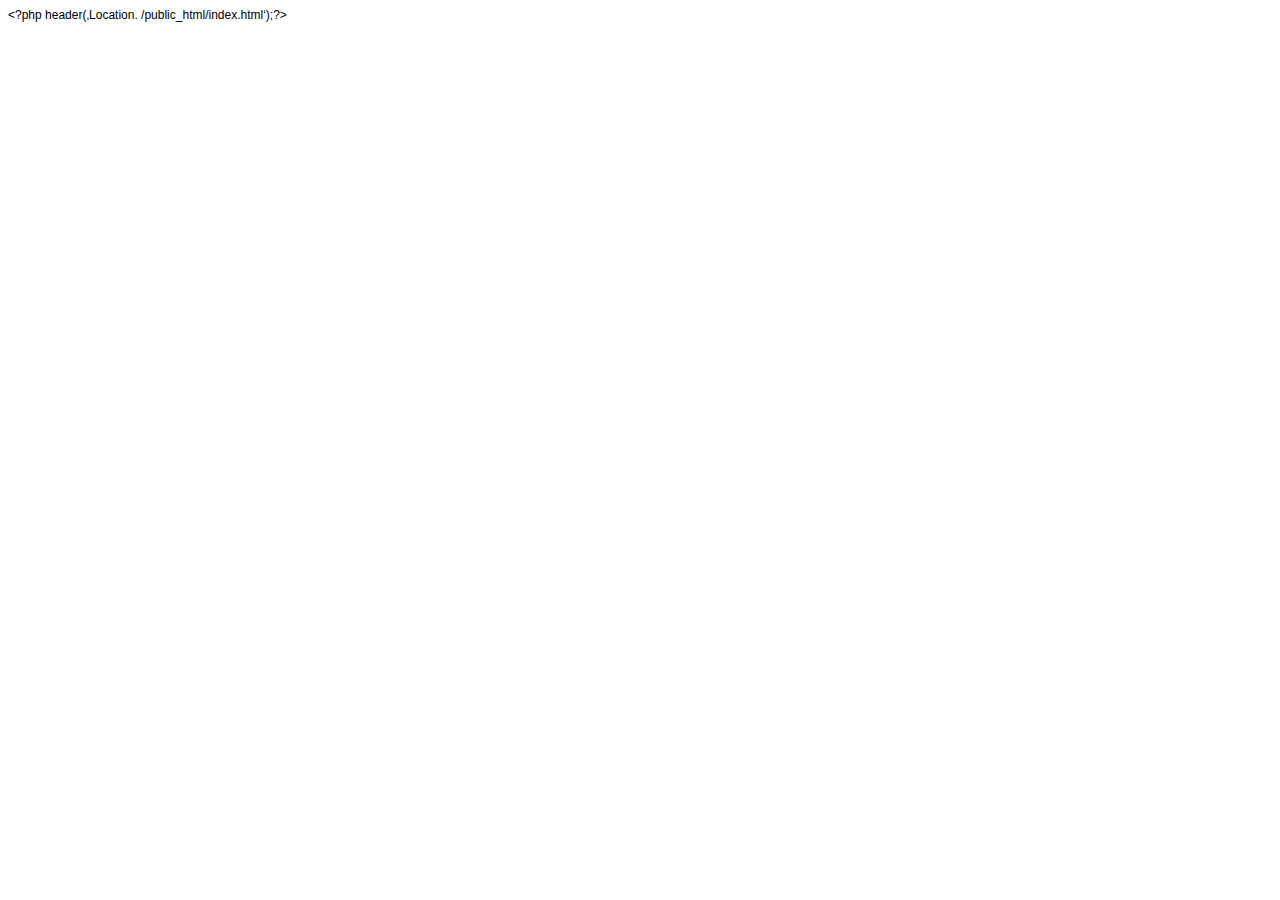
<file: index.html>
<!DOCTYPE html PUBLIC "-//W3C//DTD HTML 4.01//EN" "http://www.w3.org/TR/html4/strict.dtd">
<html>
<head>
  <meta http-equiv="Content-Type" content="text/html; charset=utf-8">
  <meta http-equiv="Content-Style-Type" content="text/css">
  <title></title>
  <meta name="Generator" content="Cocoa HTML Writer">
  <meta name="CocoaVersion" content="1671.6">
  <style type="text/css">
    p.p1 {margin: 0.0px 0.0px 0.0px 0.0px; font: 12.0px Helvetica}
  </style>
</head>
<body>
<p class="p1">&lt;?php header(‚Location. /public_html/index.html‘);?&gt;</p>
</body>
</html>
</file>
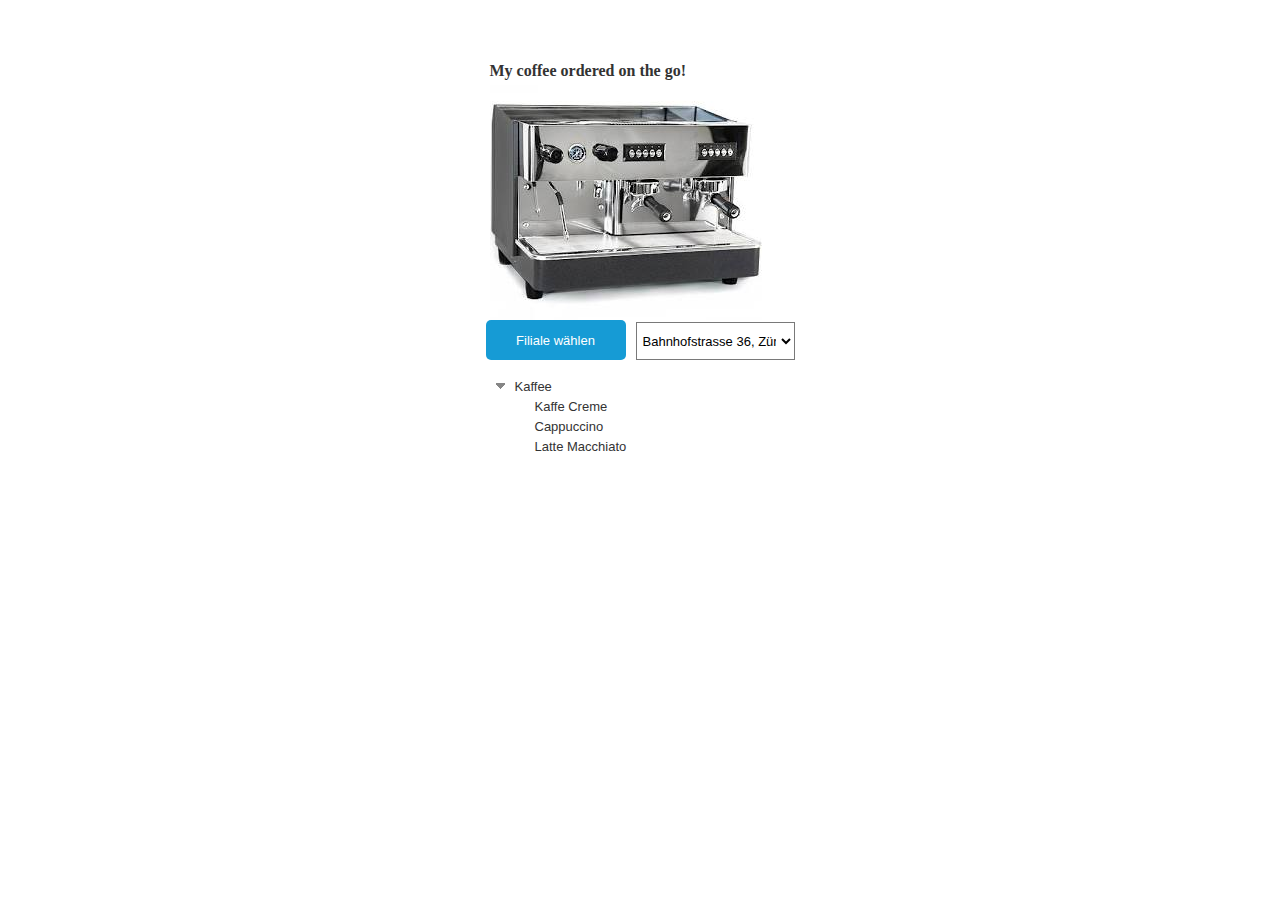
<file: page_1.html>
﻿<!DOCTYPE html>
<html>
  <head>
    <title>Page 1</title>
    <meta http-equiv="X-UA-Compatible" content="IE=edge"/>
    <meta http-equiv="content-type" content="text/html; charset=utf-8"/>
    <link href="resources/css/axure_rp_page.css" type="text/css" rel="stylesheet"/>
    <link href="data/styles.css" type="text/css" rel="stylesheet"/>
    <link href="files/page_1/styles.css" type="text/css" rel="stylesheet"/>
    <script src="resources/scripts/jquery-3.2.1.min.js"></script>
    <script src="resources/scripts/axure/axQuery.js"></script>
    <script src="resources/scripts/axure/globals.js"></script>
    <script src="resources/scripts/axutils.js"></script>
    <script src="resources/scripts/axure/annotation.js"></script>
    <script src="resources/scripts/axure/axQuery.std.js"></script>
    <script src="resources/scripts/axure/doc.js"></script>
    <script src="resources/scripts/messagecenter.js"></script>
    <script src="resources/scripts/axure/events.js"></script>
    <script src="resources/scripts/axure/recording.js"></script>
    <script src="resources/scripts/axure/action.js"></script>
    <script src="resources/scripts/axure/expr.js"></script>
    <script src="resources/scripts/axure/geometry.js"></script>
    <script src="resources/scripts/axure/flyout.js"></script>
    <script src="resources/scripts/axure/model.js"></script>
    <script src="resources/scripts/axure/repeater.js"></script>
    <script src="resources/scripts/axure/sto.js"></script>
    <script src="resources/scripts/axure/utils.temp.js"></script>
    <script src="resources/scripts/axure/variables.js"></script>
    <script src="resources/scripts/axure/drag.js"></script>
    <script src="resources/scripts/axure/move.js"></script>
    <script src="resources/scripts/axure/visibility.js"></script>
    <script src="resources/scripts/axure/style.js"></script>
    <script src="resources/scripts/axure/adaptive.js"></script>
    <script src="resources/scripts/axure/tree.js"></script>
    <script src="resources/scripts/axure/init.temp.js"></script>
    <script src="resources/scripts/axure/legacy.js"></script>
    <script src="resources/scripts/axure/viewer.js"></script>
    <script src="resources/scripts/axure/math.js"></script>
    <script src="resources/scripts/axure/jquery.nicescroll.min.js"></script>
    <script src="data/document.js"></script>
    <script src="files/page_1/data.js"></script>
    <script type="text/javascript">
      $axure.utils.getTransparentGifPath = function() { return 'resources/images/transparent.gif'; };
      $axure.utils.getOtherPath = function() { return 'resources/Other.html'; };
      $axure.utils.getReloadPath = function() { return 'resources/reload.html'; };
    </script>
  </head>
  <body>
    <div id="base" class="">

      <!-- Unnamed (Image) -->
      <div id="u0" class="ax_default image">
        <img id="u0_img" class="img " src="images/page_1/u0.JPG"/>
        <div id="u0_text" class="text " style="display:none; visibility: hidden">
          <p></p>
        </div>
      </div>

      <!-- Unnamed (Rectangle) -->
      <div id="u1" class="ax_default paragraph">
        <div id="u1_div" class=""></div>
        <div id="u1_text" class="text ">
          <p><span>My coffee ordered on the go!</span></p>
        </div>
      </div>

      <!-- Unnamed (Rectangle) -->
      <div id="u2" class="ax_default primary_button">
        <div id="u2_div" class=""></div>
        <div id="u2_text" class="text ">
          <p><span>Filiale wählen</span></p>
        </div>
      </div>

      <!-- Unnamed (Droplist) -->
      <div id="u3" class="ax_default droplist">
        <div id="u3_div" class=""></div>
        <select id="u3_input" class="u3_input">
          <option class="u3_input_option" value="Bahnhofstrasse 36, Zürich">Bahnhofstrasse 36, Zürich</option>
          <option class="u3_input_option" value="Hohlstrasst 602, Zürich">Hohlstrasst 602, Zürich</option>
        </select>
      </div>

      <!-- Unnamed (Tree) -->
      <div id="u4" class="ax_default tree_node treeroot">
        <div id="u4_children" class="u4_children">

          <!-- Unnamed (Tree Node) -->
          <div id="u5" class="ax_default tree_node treenode">

            <!-- Unnamed (Image) -->
            <div id="u6" class="ax_default image">
              <img id="u6_img" class="img " src="images/page_1/u6_selected.png"/>
              <div id="u6_text" class="text " style="display:none; visibility: hidden">
                <p></p>
              </div>
            </div>
            <!-- Unnamed (Rectangle) -->
            <div id="u7" class="" selectiongroup="u4_tree_group">
              <div id="u7_div" class=""></div>
              <div id="u7_text" class="text ">
                <p><span>Kaffee</span></p>
              </div>
            </div>
            <div id="u5_children" class="u5_children">

              <!-- Unnamed (Tree Node) -->
              <div id="u8" class="ax_default tree_node treenode">
                <!-- Unnamed (Rectangle) -->
                <div id="u9" class="" selectiongroup="u4_tree_group">
                  <div id="u9_div" class=""></div>
                  <div id="u9_text" class="text ">
                    <p><span>Kaffe Creme</span></p>
                  </div>
                </div>
              </div>

              <!-- Unnamed (Tree Node) -->
              <div id="u10" class="ax_default tree_node treenode">
                <!-- Unnamed (Rectangle) -->
                <div id="u11" class="" selectiongroup="u4_tree_group">
                  <div id="u11_div" class=""></div>
                  <div id="u11_text" class="text ">
                    <p><span>Cappuccino</span></p>
                  </div>
                </div>
              </div>

              <!-- Unnamed (Tree Node) -->
              <div id="u12" class="ax_default tree_node treenode">
                <!-- Unnamed (Rectangle) -->
                <div id="u13" class="" selectiongroup="u4_tree_group">
                  <div id="u13_div" class=""></div>
                  <div id="u13_text" class="text ">
                    <p><span>Latte Macchiato</span></p>
                  </div>
                </div>
              </div>
            </div>
          </div>
        </div>
      </div>
    </div>
    <script src="resources/scripts/axure/ios.js"></script>
  </body>
</html>
</file>
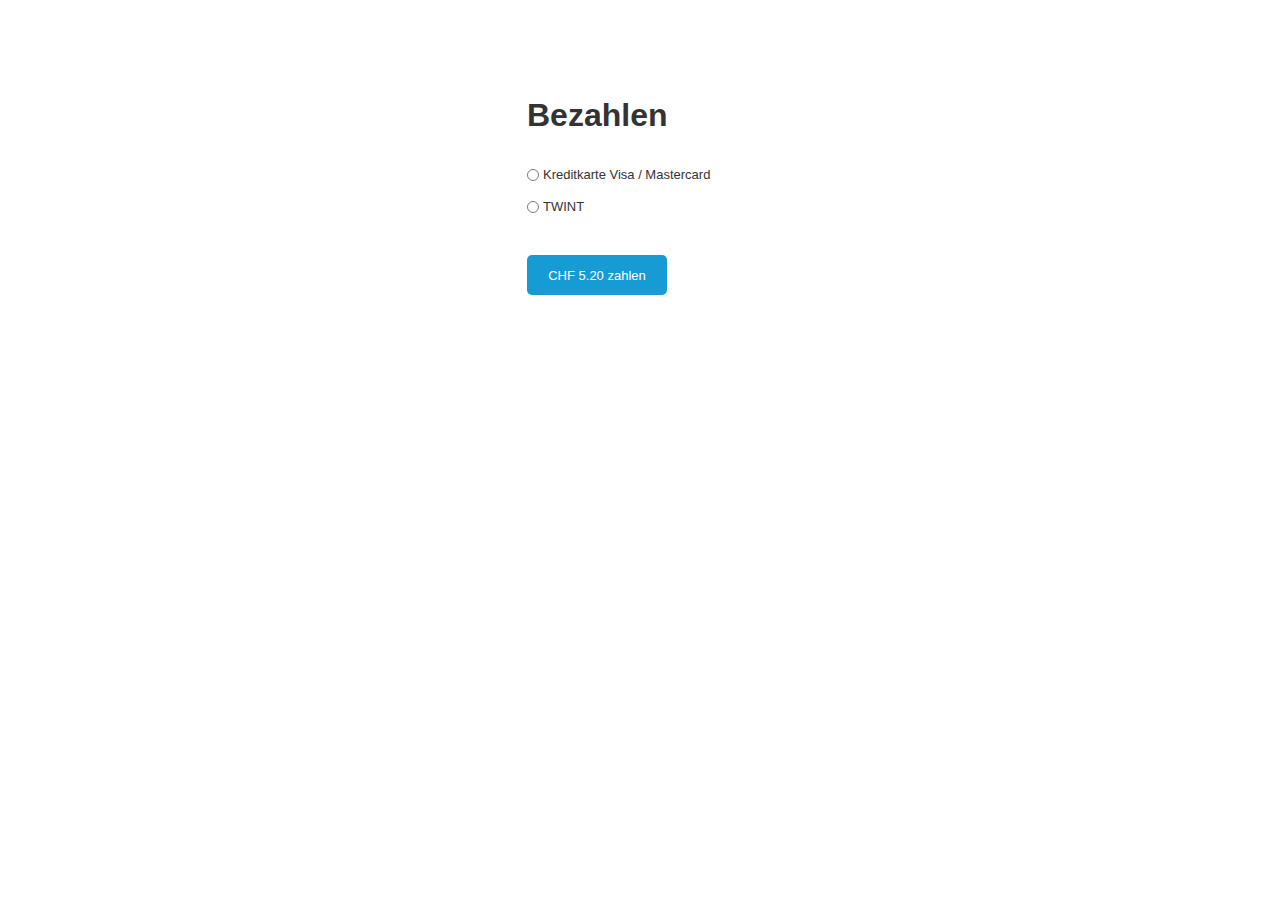
<file: public_html/bezahlen.html>
﻿<!DOCTYPE html>
<html>
  <head>
    <title>Bezahlen</title>
    <meta http-equiv="X-UA-Compatible" content="IE=edge"/>
    <meta http-equiv="content-type" content="text/html; charset=utf-8"/>
    <link href="resources/css/axure_rp_page.css" type="text/css" rel="stylesheet"/>
    <link href="data/styles.css" type="text/css" rel="stylesheet"/>
    <link href="files/bezahlen/styles.css" type="text/css" rel="stylesheet"/>
    <script src="resources/scripts/jquery-3.2.1.min.js"></script>
    <script src="resources/scripts/axure/axQuery.js"></script>
    <script src="resources/scripts/axure/globals.js"></script>
    <script src="resources/scripts/axutils.js"></script>
    <script src="resources/scripts/axure/annotation.js"></script>
    <script src="resources/scripts/axure/axQuery.std.js"></script>
    <script src="resources/scripts/axure/doc.js"></script>
    <script src="resources/scripts/messagecenter.js"></script>
    <script src="resources/scripts/axure/events.js"></script>
    <script src="resources/scripts/axure/recording.js"></script>
    <script src="resources/scripts/axure/action.js"></script>
    <script src="resources/scripts/axure/expr.js"></script>
    <script src="resources/scripts/axure/geometry.js"></script>
    <script src="resources/scripts/axure/flyout.js"></script>
    <script src="resources/scripts/axure/model.js"></script>
    <script src="resources/scripts/axure/repeater.js"></script>
    <script src="resources/scripts/axure/sto.js"></script>
    <script src="resources/scripts/axure/utils.temp.js"></script>
    <script src="resources/scripts/axure/variables.js"></script>
    <script src="resources/scripts/axure/drag.js"></script>
    <script src="resources/scripts/axure/move.js"></script>
    <script src="resources/scripts/axure/visibility.js"></script>
    <script src="resources/scripts/axure/style.js"></script>
    <script src="resources/scripts/axure/adaptive.js"></script>
    <script src="resources/scripts/axure/tree.js"></script>
    <script src="resources/scripts/axure/init.temp.js"></script>
    <script src="resources/scripts/axure/legacy.js"></script>
    <script src="resources/scripts/axure/viewer.js"></script>
    <script src="resources/scripts/axure/math.js"></script>
    <script src="resources/scripts/axure/jquery.nicescroll.min.js"></script>
    <script src="data/document.js"></script>
    <script src="files/bezahlen/data.js"></script>
    <script type="text/javascript">
      $axure.utils.getTransparentGifPath = function() { return 'resources/images/transparent.gif'; };
      $axure.utils.getOtherPath = function() { return 'resources/Other.html'; };
      $axure.utils.getReloadPath = function() { return 'resources/reload.html'; };
    </script>
  </head>
  <body>
    <div id="base" class="">

      <!-- Unnamed (Rectangle) -->
      <div id="u17" class="ax_default heading_1">
        <div id="u17_div" class=""></div>
        <div id="u17_text" class="text ">
          <p><span>Bezahlen</span></p>
        </div>
      </div>

      <!-- Unnamed (Radio Button) -->
      <div id="u18" class="ax_default radio_button">
        <label id="u18_input_label" for="u18_input" style="position: absolute; left: 0px;">
          <img id="u18_img" class="img " src="images/bezahlen/u18.svg"/>
          <div id="u18_text" class="text ">
            <p><span>Kreditkarte Visa / Mastercard</span></p>
          </div>
        </label>
        <input id="u18_input" type="radio" value="radio" name="u18"/>
      </div>

      <!-- Unnamed (Radio Button) -->
      <div id="u19" class="ax_default radio_button">
        <label id="u19_input_label" for="u19_input" style="position: absolute; left: 0px;">
          <img id="u19_img" class="img " src="images/bezahlen/u19.svg"/>
          <div id="u19_text" class="text ">
            <p><span>TWINT</span></p>
          </div>
        </label>
        <input id="u19_input" type="radio" value="radio" name="u19"/>
      </div>

      <!-- Unnamed (Rectangle) -->
      <div id="u20" class="ax_default primary_button">
        <div id="u20_div" class=""></div>
        <div id="u20_text" class="text ">
          <p><span>CHF 5.20 zahlen</span></p>
        </div>
      </div>
    </div>
    <script src="resources/scripts/axure/ios.js"></script>
  </body>
</html>
</file>
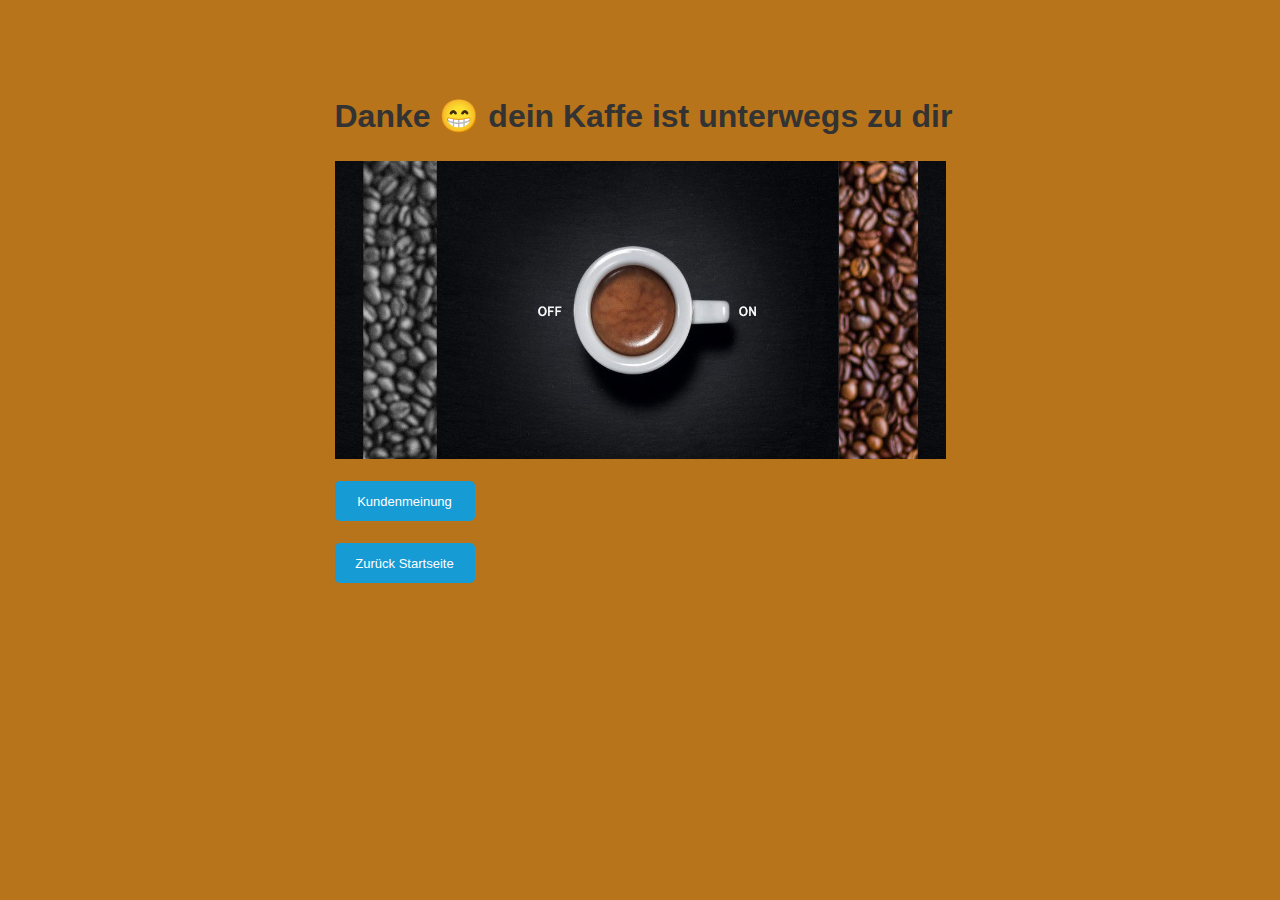
<file: public_html/danke.html>
﻿<!DOCTYPE html>
<html>
  <head>
    <title>Danke</title>
    <meta http-equiv="X-UA-Compatible" content="IE=edge"/>
    <meta http-equiv="content-type" content="text/html; charset=utf-8"/>
    <link href="resources/css/axure_rp_page.css" type="text/css" rel="stylesheet"/>
    <link href="data/styles.css" type="text/css" rel="stylesheet"/>
    <link href="files/danke/styles.css" type="text/css" rel="stylesheet"/>
    <script src="resources/scripts/jquery-3.2.1.min.js"></script>
    <script src="resources/scripts/axure/axQuery.js"></script>
    <script src="resources/scripts/axure/globals.js"></script>
    <script src="resources/scripts/axutils.js"></script>
    <script src="resources/scripts/axure/annotation.js"></script>
    <script src="resources/scripts/axure/axQuery.std.js"></script>
    <script src="resources/scripts/axure/doc.js"></script>
    <script src="resources/scripts/messagecenter.js"></script>
    <script src="resources/scripts/axure/events.js"></script>
    <script src="resources/scripts/axure/recording.js"></script>
    <script src="resources/scripts/axure/action.js"></script>
    <script src="resources/scripts/axure/expr.js"></script>
    <script src="resources/scripts/axure/geometry.js"></script>
    <script src="resources/scripts/axure/flyout.js"></script>
    <script src="resources/scripts/axure/model.js"></script>
    <script src="resources/scripts/axure/repeater.js"></script>
    <script src="resources/scripts/axure/sto.js"></script>
    <script src="resources/scripts/axure/utils.temp.js"></script>
    <script src="resources/scripts/axure/variables.js"></script>
    <script src="resources/scripts/axure/drag.js"></script>
    <script src="resources/scripts/axure/move.js"></script>
    <script src="resources/scripts/axure/visibility.js"></script>
    <script src="resources/scripts/axure/style.js"></script>
    <script src="resources/scripts/axure/adaptive.js"></script>
    <script src="resources/scripts/axure/tree.js"></script>
    <script src="resources/scripts/axure/init.temp.js"></script>
    <script src="resources/scripts/axure/legacy.js"></script>
    <script src="resources/scripts/axure/viewer.js"></script>
    <script src="resources/scripts/axure/math.js"></script>
    <script src="resources/scripts/axure/jquery.nicescroll.min.js"></script>
    <script src="data/document.js"></script>
    <script src="files/danke/data.js"></script>
    <script type="text/javascript">
      $axure.utils.getTransparentGifPath = function() { return 'resources/images/transparent.gif'; };
      $axure.utils.getOtherPath = function() { return 'resources/Other.html'; };
      $axure.utils.getReloadPath = function() { return 'resources/reload.html'; };
    </script>
  </head>
  <body>
    <div id="base" class="">

      <!-- Unnamed (Rectangle) -->
      <div id="u21" class="ax_default heading_1">
        <div id="u21_div" class=""></div>
        <div id="u21_text" class="text ">
          <p><span style="font-family:'Arial-BoldMT', 'Arial Bold', 'Arial';font-weight:700;">Danke </span><span style="font-family:'AppleColorEmoji', 'Apple Color Emoji';font-weight:400;">😁</span><span style="font-family:'Arial-BoldMT', 'Arial Bold', 'Arial';font-weight:700;"> dein Kaffe ist unterwegs zu dir</span></p>
        </div>
      </div>

      <!-- Unnamed (Image) -->
      <div id="u22" class="ax_default image">
        <img id="u22_img" class="img " src="images/danke/u22.jpg"/>
        <div id="u22_text" class="text " style="display:none; visibility: hidden">
          <p></p>
        </div>
      </div>

      <!-- Unnamed (Rectangle) -->
      <div id="u23" class="ax_default primary_button">
        <div id="u23_div" class=""></div>
        <div id="u23_text" class="text ">
          <p><span>Zurück Startseite</span></p>
        </div>
      </div>

      <!-- Unnamed (Rectangle) -->
      <div id="u24" class="ax_default primary_button">
        <div id="u24_div" class=""></div>
        <div id="u24_text" class="text ">
          <p><span>Kundenmeinung</span></p>
        </div>
      </div>
    </div>
    <script src="resources/scripts/axure/ios.js"></script>
  </body>
</html>
</file>
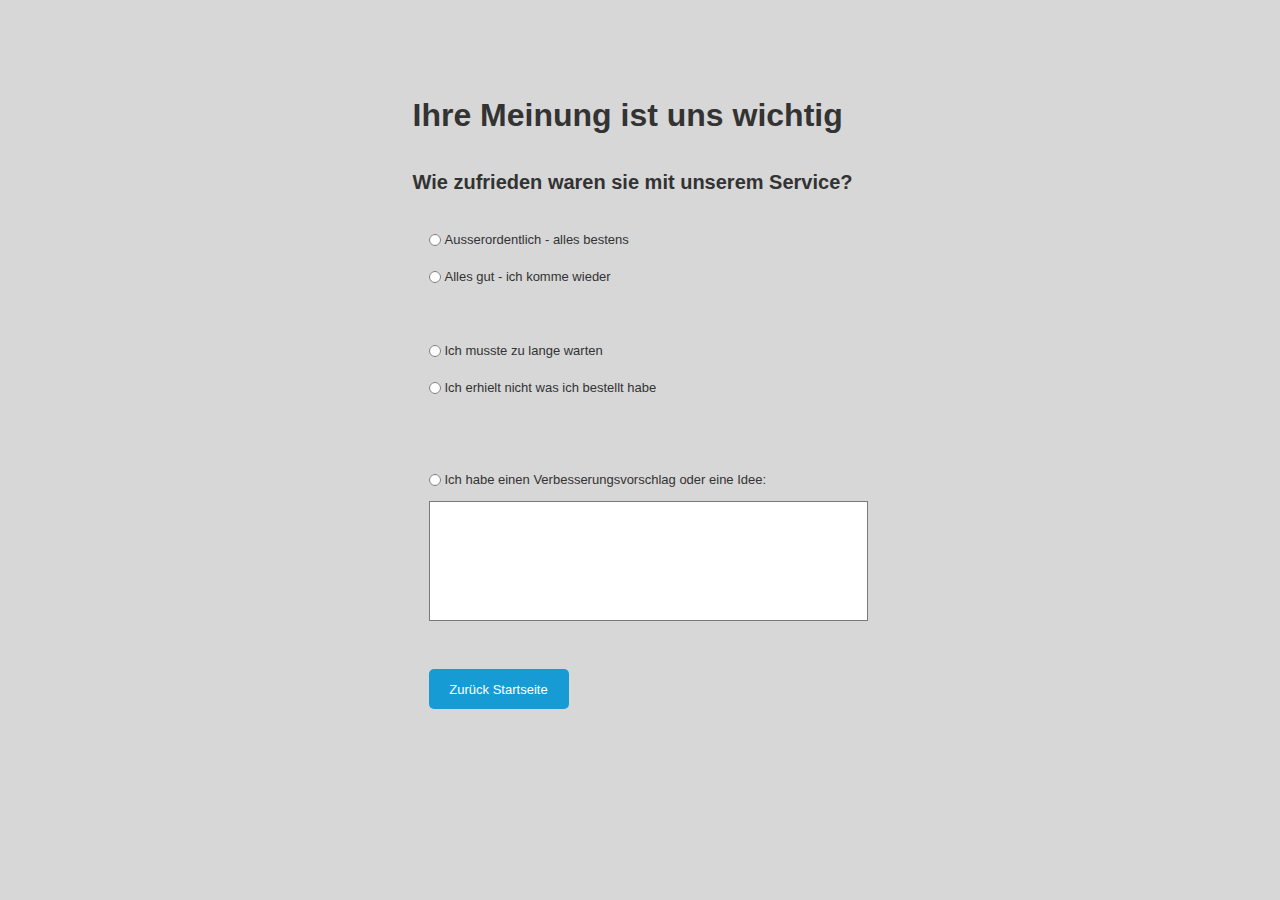
<file: public_html/umfrage.html>
﻿<!DOCTYPE html>
<html>
  <head>
    <title>Umfrage</title>
    <meta http-equiv="X-UA-Compatible" content="IE=edge"/>
    <meta http-equiv="content-type" content="text/html; charset=utf-8"/>
    <link href="resources/css/axure_rp_page.css" type="text/css" rel="stylesheet"/>
    <link href="data/styles.css" type="text/css" rel="stylesheet"/>
    <link href="files/umfrage/styles.css" type="text/css" rel="stylesheet"/>
    <script src="resources/scripts/jquery-3.2.1.min.js"></script>
    <script src="resources/scripts/axure/axQuery.js"></script>
    <script src="resources/scripts/axure/globals.js"></script>
    <script src="resources/scripts/axutils.js"></script>
    <script src="resources/scripts/axure/annotation.js"></script>
    <script src="resources/scripts/axure/axQuery.std.js"></script>
    <script src="resources/scripts/axure/doc.js"></script>
    <script src="resources/scripts/messagecenter.js"></script>
    <script src="resources/scripts/axure/events.js"></script>
    <script src="resources/scripts/axure/recording.js"></script>
    <script src="resources/scripts/axure/action.js"></script>
    <script src="resources/scripts/axure/expr.js"></script>
    <script src="resources/scripts/axure/geometry.js"></script>
    <script src="resources/scripts/axure/flyout.js"></script>
    <script src="resources/scripts/axure/model.js"></script>
    <script src="resources/scripts/axure/repeater.js"></script>
    <script src="resources/scripts/axure/sto.js"></script>
    <script src="resources/scripts/axure/utils.temp.js"></script>
    <script src="resources/scripts/axure/variables.js"></script>
    <script src="resources/scripts/axure/drag.js"></script>
    <script src="resources/scripts/axure/move.js"></script>
    <script src="resources/scripts/axure/visibility.js"></script>
    <script src="resources/scripts/axure/style.js"></script>
    <script src="resources/scripts/axure/adaptive.js"></script>
    <script src="resources/scripts/axure/tree.js"></script>
    <script src="resources/scripts/axure/init.temp.js"></script>
    <script src="resources/scripts/axure/legacy.js"></script>
    <script src="resources/scripts/axure/viewer.js"></script>
    <script src="resources/scripts/axure/math.js"></script>
    <script src="resources/scripts/axure/jquery.nicescroll.min.js"></script>
    <script src="data/document.js"></script>
    <script src="files/umfrage/data.js"></script>
    <script type="text/javascript">
      $axure.utils.getTransparentGifPath = function() { return 'resources/images/transparent.gif'; };
      $axure.utils.getOtherPath = function() { return 'resources/Other.html'; };
      $axure.utils.getReloadPath = function() { return 'resources/reload.html'; };
    </script>
  </head>
  <body>
    <div id="base" class="">

      <!-- Unnamed (Rectangle) -->
      <div id="u25" class="ax_default heading_1">
        <div id="u25_div" class=""></div>
        <div id="u25_text" class="text ">
          <p style="font-size:32px;"><span>Ihre Meinung ist uns wichtig</span></p><p style="font-size:32px;"><span><br></span></p><p style="font-size:20px;"><span>Wie zufrieden waren sie mit unserem Service?</span></p>
        </div>
      </div>

      <!-- Unnamed (Radio Button) -->
      <div id="u26" class="ax_default radio_button">
        <label id="u26_input_label" for="u26_input" style="position: absolute; left: 0px;">
          <img id="u26_img" class="img " src="images/umfrage/u26.svg"/>
          <div id="u26_text" class="text ">
            <p><span>Ausserordentlich - alles bestens</span></p>
          </div>
        </label>
        <input id="u26_input" type="radio" value="radio" name="u26"/>
      </div>

      <!-- Unnamed (Radio Button) -->
      <div id="u27" class="ax_default radio_button">
        <label id="u27_input_label" for="u27_input" style="position: absolute; left: 0px;">
          <img id="u27_img" class="img " src="images/umfrage/u27.svg"/>
          <div id="u27_text" class="text ">
            <p><span>Alles gut - ich komme wieder</span></p>
          </div>
        </label>
        <input id="u27_input" type="radio" value="radio" name="u27"/>
      </div>

      <!-- Unnamed (Radio Button) -->
      <div id="u28" class="ax_default radio_button">
        <label id="u28_input_label" for="u28_input" style="position: absolute; left: 0px;">
          <img id="u28_img" class="img " src="images/umfrage/u28.svg"/>
          <div id="u28_text" class="text ">
            <p><span>Ich habe einen Verbesserungsvorschlag oder eine Idee:</span></p>
          </div>
        </label>
        <input id="u28_input" type="radio" value="radio" name="u28"/>
      </div>

      <!-- Unnamed (Radio Button) -->
      <div id="u29" class="ax_default radio_button">
        <label id="u29_input_label" for="u29_input" style="position: absolute; left: 0px;">
          <img id="u29_img" class="img " src="images/umfrage/u29.svg"/>
          <div id="u29_text" class="text ">
            <p><span>Ich musste zu lange warten</span></p>
          </div>
        </label>
        <input id="u29_input" type="radio" value="radio" name="u29"/>
      </div>

      <!-- Unnamed (Radio Button) -->
      <div id="u30" class="ax_default radio_button">
        <label id="u30_input_label" for="u30_input" style="position: absolute; left: 0px;">
          <img id="u30_img" class="img " src="images/umfrage/u30.svg"/>
          <div id="u30_text" class="text ">
            <p><span>Ich erhielt nicht was ich bestellt habe</span></p>
          </div>
        </label>
        <input id="u30_input" type="radio" value="radio" name="u30"/>
      </div>

      <!-- Unnamed (Text Field) -->
      <div id="u31" class="ax_default text_field">
        <div id="u31_div" class=""></div>
        <input id="u31_input" type="text" value="" class="u31_input"/>
      </div>

      <!-- Unnamed (Rectangle) -->
      <div id="u32" class="ax_default primary_button">
        <div id="u32_div" class=""></div>
        <div id="u32_text" class="text ">
          <p><span>Zurück Startseite</span></p>
        </div>
      </div>
    </div>
    <script src="resources/scripts/axure/ios.js"></script>
  </body>
</html>
</file>
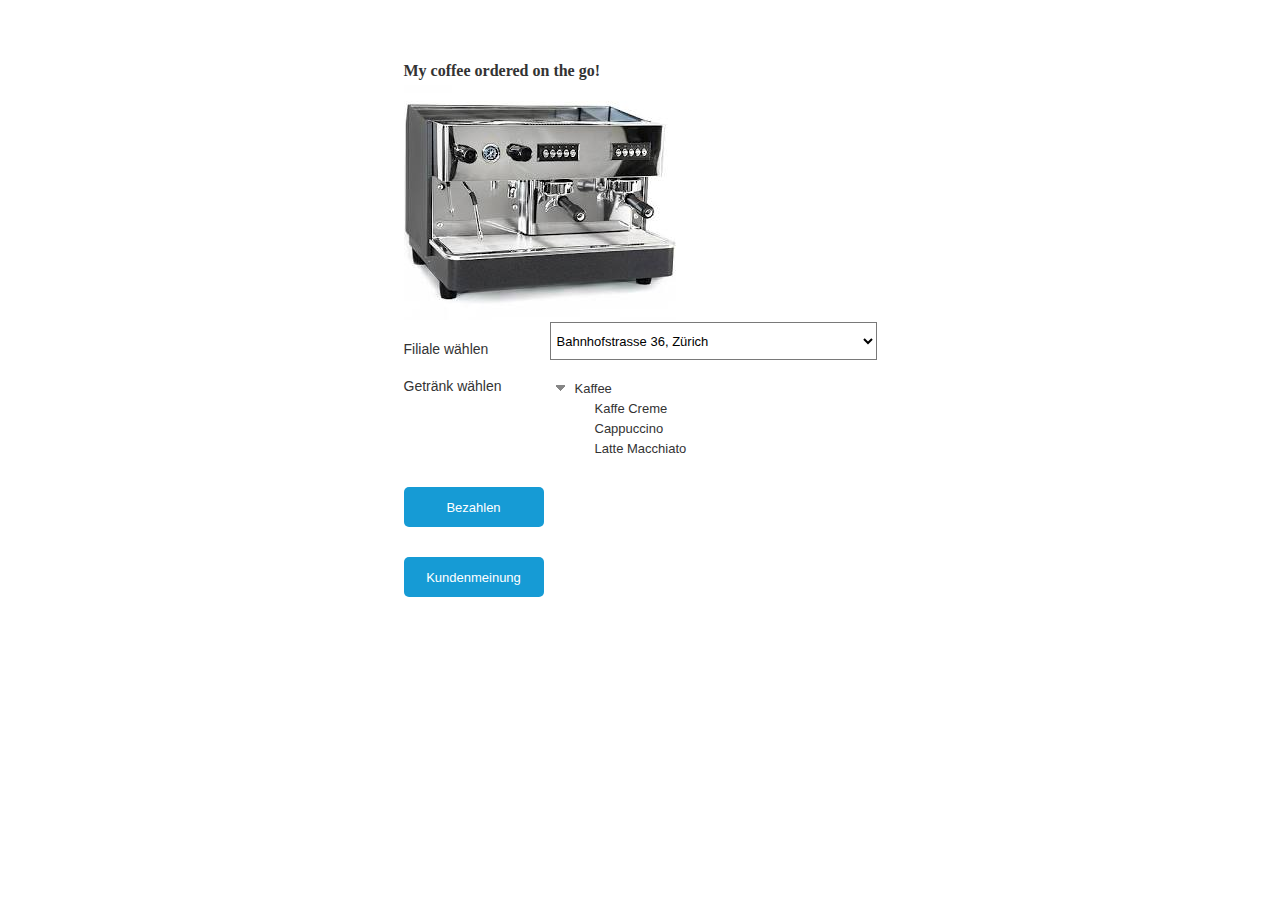
<file: public_html/welcome_to_kafi_mps.html>
﻿<!DOCTYPE html>
<html>
  <head>
    <title>Welcome to Kafi MPS</title>
    <meta http-equiv="X-UA-Compatible" content="IE=edge"/>
    <meta http-equiv="content-type" content="text/html; charset=utf-8"/>
    <link href="resources/css/axure_rp_page.css" type="text/css" rel="stylesheet"/>
    <link href="data/styles.css" type="text/css" rel="stylesheet"/>
    <link href="files/welcome_to_kafi_mps/styles.css" type="text/css" rel="stylesheet"/>
    <script src="resources/scripts/jquery-3.2.1.min.js"></script>
    <script src="resources/scripts/axure/axQuery.js"></script>
    <script src="resources/scripts/axure/globals.js"></script>
    <script src="resources/scripts/axutils.js"></script>
    <script src="resources/scripts/axure/annotation.js"></script>
    <script src="resources/scripts/axure/axQuery.std.js"></script>
    <script src="resources/scripts/axure/doc.js"></script>
    <script src="resources/scripts/messagecenter.js"></script>
    <script src="resources/scripts/axure/events.js"></script>
    <script src="resources/scripts/axure/recording.js"></script>
    <script src="resources/scripts/axure/action.js"></script>
    <script src="resources/scripts/axure/expr.js"></script>
    <script src="resources/scripts/axure/geometry.js"></script>
    <script src="resources/scripts/axure/flyout.js"></script>
    <script src="resources/scripts/axure/model.js"></script>
    <script src="resources/scripts/axure/repeater.js"></script>
    <script src="resources/scripts/axure/sto.js"></script>
    <script src="resources/scripts/axure/utils.temp.js"></script>
    <script src="resources/scripts/axure/variables.js"></script>
    <script src="resources/scripts/axure/drag.js"></script>
    <script src="resources/scripts/axure/move.js"></script>
    <script src="resources/scripts/axure/visibility.js"></script>
    <script src="resources/scripts/axure/style.js"></script>
    <script src="resources/scripts/axure/adaptive.js"></script>
    <script src="resources/scripts/axure/tree.js"></script>
    <script src="resources/scripts/axure/init.temp.js"></script>
    <script src="resources/scripts/axure/legacy.js"></script>
    <script src="resources/scripts/axure/viewer.js"></script>
    <script src="resources/scripts/axure/math.js"></script>
    <script src="resources/scripts/axure/jquery.nicescroll.min.js"></script>
    <script src="data/document.js"></script>
    <script src="files/welcome_to_kafi_mps/data.js"></script>
    <script type="text/javascript">
      $axure.utils.getTransparentGifPath = function() { return 'resources/images/transparent.gif'; };
      $axure.utils.getOtherPath = function() { return 'resources/Other.html'; };
      $axure.utils.getReloadPath = function() { return 'resources/reload.html'; };
    </script>
  </head>
  <body>
    <div id="base" class="">

      <!-- Unnamed (Image) -->
      <div id="u0" class="ax_default image">
        <img id="u0_img" class="img " src="images/welcome_to_kafi_mps/u0.JPG"/>
        <div id="u0_text" class="text " style="display:none; visibility: hidden">
          <p></p>
        </div>
      </div>

      <!-- Unnamed (Rectangle) -->
      <div id="u1" class="ax_default paragraph">
        <div id="u1_div" class=""></div>
        <div id="u1_text" class="text ">
          <p><span>My coffee ordered on the go!</span></p>
        </div>
      </div>

      <!-- Unnamed (Rectangle) -->
      <div id="u2" class="ax_default primary_button">
        <div id="u2_div" class=""></div>
        <div id="u2_text" class="text ">
          <p><span>Bezahlen</span></p>
        </div>
      </div>

      <!-- Unnamed (Droplist) -->
      <div id="u3" class="ax_default droplist">
        <div id="u3_div" class=""></div>
        <select id="u3_input" class="u3_input">
          <option class="u3_input_option" value="Bahnhofstrasse 36, Zürich">Bahnhofstrasse 36, Zürich</option>
          <option class="u3_input_option" value="Hohlstrasse 602, Zürich">Hohlstrasse 602, Zürich</option>
        </select>
      </div>

      <!-- Unnamed (Tree) -->
      <div id="u4" class="ax_default tree_node treeroot">
        <div id="u4_children" class="u4_children">

          <!-- Kaffee-Art (Tree Node) -->
          <div id="u5" class="ax_default tree_node treenode" data-label="Kaffee-Art">

            <!-- Unnamed (Image) -->
            <div id="u6" class="ax_default image">
              <img id="u6_img" class="img " src="images/welcome_to_kafi_mps/u6_selected.png"/>
              <div id="u6_text" class="text " style="display:none; visibility: hidden">
                <p></p>
              </div>
            </div>
            <!-- Unnamed (Rectangle) -->
            <div id="u7" class="" selectiongroup="u4_tree_group">
              <div id="u7_div" class=""></div>
              <div id="u7_text" class="text ">
                <p><span>Kaffee</span></p>
              </div>
            </div>
            <div id="u5_children" class="u5_children" data-label="Kaffee-Art">

              <!-- Unnamed (Tree Node) -->
              <div id="u8" class="ax_default tree_node treenode">
                <!-- Unnamed (Rectangle) -->
                <div id="u9" class="" selectiongroup="u4_tree_group">
                  <div id="u9_div" class=""></div>
                  <div id="u9_text" class="text ">
                    <p><span>Kaffe Creme</span></p>
                  </div>
                </div>
              </div>

              <!-- Unnamed (Tree Node) -->
              <div id="u10" class="ax_default tree_node treenode">
                <!-- Unnamed (Rectangle) -->
                <div id="u11" class="" selectiongroup="u4_tree_group">
                  <div id="u11_div" class=""></div>
                  <div id="u11_text" class="text ">
                    <p><span>Cappuccino</span></p>
                  </div>
                </div>
              </div>

              <!-- Unnamed (Tree Node) -->
              <div id="u12" class="ax_default tree_node treenode">
                <!-- Unnamed (Rectangle) -->
                <div id="u13" class="" selectiongroup="u4_tree_group">
                  <div id="u13_div" class=""></div>
                  <div id="u13_text" class="text ">
                    <p><span>Latte Macchiato</span></p>
                  </div>
                </div>
              </div>
            </div>
          </div>
        </div>
      </div>

      <!-- Unnamed (Rectangle) -->
      <div id="u14" class="ax_default label">
        <div id="u14_div" class=""></div>
        <div id="u14_text" class="text ">
          <p><span>Filiale wählen</span></p>
        </div>
      </div>

      <!-- Unnamed (Rectangle) -->
      <div id="u15" class="ax_default label">
        <div id="u15_div" class=""></div>
        <div id="u15_text" class="text ">
          <p><span>Getränk wählen</span></p>
        </div>
      </div>

      <!-- Unnamed (Rectangle) -->
      <div id="u16" class="ax_default primary_button">
        <div id="u16_div" class=""></div>
        <div id="u16_text" class="text ">
          <p><span>Kundenmeinung</span></p>
        </div>
      </div>
    </div>
    <script src="resources/scripts/axure/ios.js"></script>
  </body>
</html>
</file>
<file: resources/css/axure_rp_page.css>
﻿/* so the window resize fires within a frame in IE7 */
html, body {
    height: 100%;
}

.mobileFrameCursor div * {
    cursor: inherit !important;
}

a {
    color: inherit;
}

p {
    margin: 0px;
    text-rendering: optimizeLegibility;
    font-feature-settings: "kern" 1;
    -webkit-font-feature-settings: "kern";
    -moz-font-feature-settings: "kern";
    -moz-font-feature-settings: "kern=1";
    font-kerning: normal;
}

ul {
    margin:0px;
}

iframe {
    background: #FFFFFF;
}

/* to match IE with C, FF */
input {
    padding: 1px 0px 1px 0px;
    box-sizing: border-box;
    -moz-box-sizing: border-box;
}

input[type=text]::-ms-clear {
    width: 0;
    height: 0;
    display: none;
}

textarea {
    margin: 0px;
    box-sizing: border-box;
    -moz-box-sizing: border-box;
}

.focused:focus, .selectedFocused:focus {
    outline: none;
}

div.intcases {
    font-family: arial; 
    font-size: 12px;
    text-align:left; 
    border:1px solid #AAA; 
    background:#FFF none repeat scroll 0% 0%; 
    z-index:9999; 
    visibility:hidden; 
    position:absolute;
    padding: 0px;
    border-radius: 3px;
    white-space: nowrap;
}

div.intcaselink {
    cursor: pointer;
    padding: 3px 8px 3px 8px;
    margin: 5px;
    background:#EEE none repeat scroll 0% 0%; 
    border:1px solid #AAA;
    border-radius: 3px;
}

div.refpageimage {
    position: absolute;
    left: 0px;
    top: 0px;
    font-size: 0px;
    width: 16px;
    height: 16px;
    cursor: pointer;
    background-image: url(images/newwindow.gif);
    background-repeat: no-repeat;
}

div.annnoteimage {
    position: absolute;
    left: 0px;
    top: 0px;
    font-size: 0px;
    /*width: 16px;
    height: 12px;*/
    cursor: help;
    /*background-image: url(images/note.gif);*/
    /*background-repeat: no-repeat;*/
    width: 13px;
    height: 12px;
    padding-top: 1px;
    text-align: center;
    background-color: #138CDD;
    -moz-box-shadow: 1px 1px 3px #aaa;
    -webkit-box-shadow: 1px 1px 3px #aaa;
    box-shadow: 1px 1px 3px #aaa;
}

div.annnoteline {
    display: inline-block;
    width: 9px;
    height: 1px;
    border-bottom: 1px solid white;
    margin-top: 1px;
}

div.annnotelabel {
    /*position: absolute;
    left: 0px;
    top: 0px;*/
    font-family: Helvetica,Arial;
    white-space: nowrap;
    
    padding-top: 1px;
    background-color: #fff849;
    font-size: 10px;
    font-weight: bold;
    line-height: 14px;
    margin-right: 3px;
    padding: 0px 4px;
    color: #000;

    -moz-box-shadow: 1px 1px 3px #aaa;
    -webkit-box-shadow: 1px 1px 3px #aaa;
    box-shadow: 1px 1px 3px #aaa;
}

div.annnote {
    display: flex;
    position: absolute;
    cursor: help;
    line-height: 14px;
}

.annotation {
    font-size: 12px;
    padding-left: 2px;
    margin-bottom: 5px;
}

.annotationName {
    /*font-size: 13px;
    font-weight: bold;
    margin-bottom: 3px;
    white-space: nowrap;*/

    font-family: 'Trebuchet MS';
    font-size: 14px;
    font-weight: bold;
    margin-bottom: 5px;
    white-space: nowrap;
}

.annotationValue {
    font-family: Arial, Helvetica, Sans-Serif;
    font-size: 12px;
    color: #4a4a4a;
    line-height: 21px;
    margin-bottom: 20px;
}

.noteLink {
    text-decoration: inherit;
    color: inherit;
}

.noteLink:hover {
    background-color: white;
}

/* this is a fix for the issue where dialogs jump around and takes the text-align from the body */
.dialogFix {
    position:absolute;
    text-align:left;
    border: 1px solid #8f949a;
}


@keyframes pulsate {
  from {
    box-shadow: 0 0 10px #15d6ba;
  }
  to {
    box-shadow: 0 0 20px #15d6ba;
  }
}

@-webkit-keyframes pulsate {
  from {
    -webkit-box-shadow: 0 0 10px #15d6ba;
    box-shadow: 0 0 10px #15d6ba;
  }
  to {
    -webkit-box-shadow: 0 0 20px #15d6ba;
    box-shadow: 0 0 20px #15d6ba;
  }
}
 
@-moz-keyframes pulsate {
  from {
    -moz-box-shadow: 0 0 10px #15d6ba;
    box-shadow: 0 0 10px #15d6ba;
  }
  to {
    -moz-box-shadow: 0 0 20px #15d6ba;
    box-shadow: 0 0 20px #15d6ba;
  }
}

.legacyPulsateBorder {
    /*border: 5px solid #15d6ba;
    margin: -5px;*/
    -moz-box-shadow: 0 0 10px 3px #15d6ba;
    box-shadow: 0 0 10px 3px #15d6ba;
}

.pulsateBorder {
  animation-name: pulsate;
  animation-timing-function: ease-in-out;
  animation-duration: 0.9s;
  animation-iteration-count: infinite;
  animation-direction: alternate;
  
  -webkit-animation-name: pulsate;
  -webkit-animation-timing-function: ease-in-out;
  -webkit-animation-duration: 0.9s;
  -webkit-animation-iteration-count: infinite;
  -webkit-animation-direction: alternate;

  -moz-animation-name: pulsate;
  -moz-animation-timing-function: ease-in-out;
  -moz-animation-duration: 0.9s;
  -moz-animation-iteration-count: infinite;
  -moz-animation-direction: alternate;
}

.ax_default_hidden, .ax_default_unplaced{
    display: none;
    visibility: hidden;
}

.widgetNoteSelected {
    -moz-box-shadow: 0 0 10px 3px #138CDD;
    box-shadow: 0 0 10px 3px #138CDD;
    /*-moz-box-shadow: 0 0 20px #3915d6;
    box-shadow: 0 0 20px #3915d6;*/
    /*border: 3px solid #3915d6;*/
    /*margin: -3px;*/
}


.singleImg {
    display: none;
    visibility: hidden;
}

#ios-safari {
    overflow: auto;
    -webkit-overflow-scrolling: touch;
}

#ios-safari-html {
    display: block;
    overflow: auto;
    -webkit-overflow-scrolling: touch;
    position: absolute;
    top: 0;
    left: 0;
    right: 0;
    bottom: 0;
}

#ios-safari-fixed {
    position: absolute;
    pointer-events: none;
    width: initial;
}

#ios-safari-fixed div {
    pointer-events: auto;
}
</file>
<file: data/styles.css>
﻿.ax_default {
  font-family:'ArialMT', 'Arial';
  font-weight:400;
  font-style:normal;
  font-size:13px;
  letter-spacing:normal;
  color:#333333;
  vertical-align:none;
  text-align:center;
  line-height:normal;
  text-transform:none;
}
.box_1 {
}
.image {
}
.primary_button {
  color:#FFFFFF;
}
.heading_1 {
  font-family:'ArialMT', 'Arial';
  font-weight:bold;
  font-style:normal;
  font-size:32px;
  text-align:left;
}
.heading_2 {
  font-family:'ArialMT', 'Arial';
  font-weight:bold;
  font-style:normal;
  font-size:24px;
  text-align:left;
}
.heading_3 {
  font-family:'ArialMT', 'Arial';
  font-weight:bold;
  font-style:normal;
  font-size:18px;
  text-align:left;
}
.heading_4 {
  font-family:'ArialMT', 'Arial';
  font-weight:bold;
  font-style:normal;
  font-size:14px;
  text-align:left;
}
.heading_5 {
  font-family:'ArialMT', 'Arial';
  font-weight:bold;
  font-style:normal;
  text-align:left;
}
.heading_6 {
  font-family:'ArialMT', 'Arial';
  font-weight:bold;
  font-style:normal;
  font-size:10px;
  text-align:left;
}
.paragraph {
  text-align:left;
}
.droplist {
  color:#000000;
  text-align:left;
}
.tree_node {
  text-align:left;
}
.form_hint {
  color:#999999;
}
.form_disabled {
}
textarea, select, input, button { outline: none; }
</file>
<file: files/page_1/styles.css>
﻿body {
  margin:0px;
  background-image:none;
  position:relative;
  left:-72px;
  width:309px;
  margin-left:auto;
  margin-right:auto;
  text-align:left;
}
.form_sketch {
  border-color:transparent;
  background-color:transparent;
}
#base {
  position:absolute;
  z-index:0;
}
#u0_img {
  border-width:0px;
  position:absolute;
  left:0px;
  top:0px;
  width:272px;
  height:235px;
}
#u0 {
  border-width:0px;
  position:absolute;
  left:76px;
  top:85px;
  width:272px;
  height:235px;
  display:flex;
}
#u0 .text {
  position:absolute;
  align-self:center;
  padding:2px 2px 2px 2px;
  box-sizing:border-box;
  width:100%;
}
#u0_text {
  border-width:0px;
  word-wrap:break-word;
  text-transform:none;
  visibility:hidden;
}
#u1_div {
  border-width:0px;
  position:absolute;
  left:0px;
  top:0px;
  width:255px;
  height:29px;
  background:inherit;
  background-color:rgba(255, 255, 255, 0);
  border:none;
  border-radius:0px;
  -moz-box-shadow:none;
  -webkit-box-shadow:none;
  box-shadow:none;
  font-family:'BanglaMN-Bold', 'Bangla MN Bold', 'Bangla MN';
  font-weight:700;
  font-style:normal;
  font-size:16px;
}
#u1 {
  border-width:0px;
  position:absolute;
  left:76px;
  top:62px;
  width:255px;
  height:29px;
  display:flex;
  font-family:'BanglaMN-Bold', 'Bangla MN Bold', 'Bangla MN';
  font-weight:700;
  font-style:normal;
  font-size:16px;
}
#u1 .text {
  position:absolute;
  align-self:flex-start;
  padding:0px 0px 0px 0px;
  box-sizing:border-box;
  width:100%;
}
#u1_text {
  border-width:0px;
  white-space:nowrap;
  text-transform:none;
}
#u2_div {
  border-width:0px;
  position:absolute;
  left:0px;
  top:0px;
  width:140px;
  height:40px;
  background:inherit;
  background-color:rgba(22, 155, 213, 1);
  border:none;
  border-radius:5px;
  -moz-box-shadow:none;
  -webkit-box-shadow:none;
  box-shadow:none;
}
#u2 {
  border-width:0px;
  position:absolute;
  left:72px;
  top:320px;
  width:140px;
  height:40px;
  display:flex;
}
#u2 .text {
  position:absolute;
  align-self:center;
  padding:2px 2px 2px 2px;
  box-sizing:border-box;
  width:100%;
}
#u2_text {
  border-width:0px;
  word-wrap:break-word;
  text-transform:none;
}
#u3_input {
  position:absolute;
  left:0px;
  top:0px;
  width:159px;
  height:38px;
  padding:3px 2px 3px 2px;
  font-family:'ArialMT', 'Arial';
  font-weight:400;
  font-style:normal;
  font-size:13px;
  letter-spacing:normal;
  color:#000000;
  vertical-align:none;
  text-align:left;
  text-transform:none;
  background-color:transparent;
  border-color:transparent;
}
#u3_input.disabled {
  position:absolute;
  left:0px;
  top:0px;
  width:159px;
  height:38px;
  padding:3px 2px 3px 2px;
  font-family:'ArialMT', 'Arial';
  font-weight:400;
  font-style:normal;
  font-size:13px;
  letter-spacing:normal;
  color:#000000;
  vertical-align:none;
  text-align:left;
  text-transform:none;
  background-color:transparent;
  border-color:transparent;
}
#u3_div {
  border-width:0px;
  position:absolute;
  left:0px;
  top:0px;
  width:159px;
  height:38px;
  background:inherit;
  background-color:rgba(255, 255, 255, 1);
  box-sizing:border-box;
  border-width:1px;
  border-style:solid;
  border-color:rgba(121, 121, 121, 1);
  border-radius:0px;
  -moz-box-shadow:none;
  -webkit-box-shadow:none;
  box-shadow:none;
}
#u3 {
  border-width:0px;
  position:absolute;
  left:222px;
  top:322px;
  width:159px;
  height:38px;
  display:flex;
}
#u3 .text {
  position:absolute;
  align-self:flex-start;
  padding:2px 2px 2px 2px;
  box-sizing:border-box;
  width:100%;
}
#u3_div.disabled {
  border-width:0px;
  position:absolute;
  left:0px;
  top:0px;
  width:159px;
  height:38px;
  background:inherit;
  background-color:rgba(240, 240, 240, 1);
  box-sizing:border-box;
  border-width:1px;
  border-style:solid;
  border-color:rgba(121, 121, 121, 1);
  border-radius:0px;
  -moz-box-shadow:none;
  -webkit-box-shadow:none;
  box-shadow:none;
}
#u3.disabled {
}
.u3_input_option {
}
#u4 {
  border-width:0px;
  position:absolute;
  left:76px;
  top:376px;
  width:140px;
  height:80px;
}
#u4_children {
  border-width:0px;
  position:absolute;
  left:0px;
  top:0px;
  width:0px;
  height:0px;
}
#u5 {
  border-width:0px;
  position:absolute;
  left:0px;
  top:0px;
  width:66px;
  height:20px;
}
#u6_img {
  border-width:0px;
  position:absolute;
  left:0px;
  top:0px;
  width:9px;
  height:9px;
}
#u6 {
  border-width:0px;
  position:absolute;
  left:6px;
  top:6px;
  width:9px;
  height:9px;
  display:flex;
}
#u6 .text {
  position:absolute;
  align-self:center;
  padding:2px 2px 2px 2px;
  box-sizing:border-box;
  width:100%;
}
#u6_img.selected {
}
#u6.selected {
}
#u6_text {
  border-width:0px;
  word-wrap:break-word;
  text-transform:none;
  visibility:hidden;
}
#u7_div {
  border-width:0px;
  position:absolute;
  left:0px;
  top:0px;
  width:44px;
  height:20px;
  background:inherit;
  background-color:rgba(255, 255, 255, 0);
  border:none;
  border-radius:0px;
  -moz-box-shadow:none;
  -webkit-box-shadow:none;
  box-shadow:none;
}
#u7 {
  border-width:0px;
  position:absolute;
  left:22px;
  top:0px;
  width:44px;
  height:20px;
  display:flex;
}
#u7 .text {
  position:absolute;
  align-self:center;
  padding:2px 2px 2px 3px;
  box-sizing:border-box;
  width:100%;
}
#u7_text {
  border-width:0px;
  white-space:nowrap;
  text-transform:none;
}
#u5_children {
  border-width:0px;
  position:absolute;
  left:0px;
  top:0px;
  width:0px;
  height:0px;
}
#u8 {
  border-width:0px;
  position:absolute;
  left:20px;
  top:20px;
  width:101px;
  height:20px;
}
#u9_div {
  border-width:0px;
  position:absolute;
  left:0px;
  top:0px;
  width:79px;
  height:20px;
  background:inherit;
  background-color:rgba(255, 255, 255, 0);
  border:none;
  border-radius:0px;
  -moz-box-shadow:none;
  -webkit-box-shadow:none;
  box-shadow:none;
}
#u9 {
  border-width:0px;
  position:absolute;
  left:22px;
  top:0px;
  width:79px;
  height:20px;
  display:flex;
}
#u9 .text {
  position:absolute;
  align-self:center;
  padding:2px 2px 2px 3px;
  box-sizing:border-box;
  width:100%;
}
#u9_text {
  border-width:0px;
  white-space:nowrap;
  text-transform:none;
}
#u10 {
  border-width:0px;
  position:absolute;
  left:20px;
  top:40px;
  width:97px;
  height:20px;
}
#u11_div {
  border-width:0px;
  position:absolute;
  left:0px;
  top:0px;
  width:75px;
  height:20px;
  background:inherit;
  background-color:rgba(255, 255, 255, 0);
  border:none;
  border-radius:0px;
  -moz-box-shadow:none;
  -webkit-box-shadow:none;
  box-shadow:none;
}
#u11 {
  border-width:0px;
  position:absolute;
  left:22px;
  top:0px;
  width:75px;
  height:20px;
  display:flex;
}
#u11 .text {
  position:absolute;
  align-self:center;
  padding:2px 2px 2px 3px;
  box-sizing:border-box;
  width:100%;
}
#u11_text {
  border-width:0px;
  white-space:nowrap;
  text-transform:none;
}
#u12 {
  border-width:0px;
  position:absolute;
  left:20px;
  top:60px;
  width:120px;
  height:20px;
}
#u13_div {
  border-width:0px;
  position:absolute;
  left:0px;
  top:0px;
  width:98px;
  height:20px;
  background:inherit;
  background-color:rgba(255, 255, 255, 0);
  border:none;
  border-radius:0px;
  -moz-box-shadow:none;
  -webkit-box-shadow:none;
  box-shadow:none;
}
#u13 {
  border-width:0px;
  position:absolute;
  left:22px;
  top:0px;
  width:98px;
  height:20px;
  display:flex;
}
#u13 .text {
  position:absolute;
  align-self:center;
  padding:2px 2px 2px 3px;
  box-sizing:border-box;
  width:100%;
}
#u13_text {
  border-width:0px;
  white-space:nowrap;
  text-transform:none;
}
</file>
<file: public_html/resources/css/axure_rp_page.css>
﻿/* so the window resize fires within a frame in IE7 */
html, body {
    height: 100%;
}

.mobileFrameCursor div * {
    cursor: inherit !important;
}

a {
    color: inherit;
}

p {
    margin: 0px;
    text-rendering: optimizeLegibility;
    font-feature-settings: "kern" 1;
    -webkit-font-feature-settings: "kern";
    -moz-font-feature-settings: "kern";
    -moz-font-feature-settings: "kern=1";
    font-kerning: normal;
}

ul {
    margin:0px;
}

iframe {
    background: #FFFFFF;
}

/* to match IE with C, FF */
input {
    padding: 1px 0px 1px 0px;
    box-sizing: border-box;
    -moz-box-sizing: border-box;
}

input[type=text]::-ms-clear {
    width: 0;
    height: 0;
    display: none;
}

textarea {
    margin: 0px;
    box-sizing: border-box;
    -moz-box-sizing: border-box;
}

.focused:focus, .selectedFocused:focus {
    outline: none;
}

div.intcases {
    font-family: arial; 
    font-size: 12px;
    text-align:left; 
    border:1px solid #AAA; 
    background:#FFF none repeat scroll 0% 0%; 
    z-index:9999; 
    visibility:hidden; 
    position:absolute;
    padding: 0px;
    border-radius: 3px;
    white-space: nowrap;
}

div.intcaselink {
    cursor: pointer;
    padding: 3px 8px 3px 8px;
    margin: 5px;
    background:#EEE none repeat scroll 0% 0%; 
    border:1px solid #AAA;
    border-radius: 3px;
}

div.refpageimage {
    position: absolute;
    left: 0px;
    top: 0px;
    font-size: 0px;
    width: 16px;
    height: 16px;
    cursor: pointer;
    background-image: url(images/newwindow.gif);
    background-repeat: no-repeat;
}

div.annnoteimage {
    position: absolute;
    left: 0px;
    top: 0px;
    font-size: 0px;
    /*width: 16px;
    height: 12px;*/
    cursor: help;
    /*background-image: url(images/note.gif);*/
    /*background-repeat: no-repeat;*/
    width: 13px;
    height: 12px;
    padding-top: 1px;
    text-align: center;
    background-color: #138CDD;
    -moz-box-shadow: 1px 1px 3px #aaa;
    -webkit-box-shadow: 1px 1px 3px #aaa;
    box-shadow: 1px 1px 3px #aaa;
}

div.annnoteline {
    display: inline-block;
    width: 9px;
    height: 1px;
    border-bottom: 1px solid white;
    margin-top: 1px;
}

div.annnotelabel {
    /*position: absolute;
    left: 0px;
    top: 0px;*/
    font-family: Helvetica,Arial;
    white-space: nowrap;
    
    padding-top: 1px;
    background-color: #fff849;
    font-size: 10px;
    font-weight: bold;
    line-height: 14px;
    margin-right: 3px;
    padding: 0px 4px;
    color: #000;

    -moz-box-shadow: 1px 1px 3px #aaa;
    -webkit-box-shadow: 1px 1px 3px #aaa;
    box-shadow: 1px 1px 3px #aaa;
}

div.annnote {
    display: flex;
    position: absolute;
    cursor: help;
    line-height: 14px;
}

.annotation {
    font-size: 12px;
    padding-left: 2px;
    margin-bottom: 5px;
}

.annotationName {
    /*font-size: 13px;
    font-weight: bold;
    margin-bottom: 3px;
    white-space: nowrap;*/

    font-family: 'Trebuchet MS';
    font-size: 14px;
    font-weight: bold;
    margin-bottom: 5px;
    white-space: nowrap;
}

.annotationValue {
    font-family: Arial, Helvetica, Sans-Serif;
    font-size: 12px;
    color: #4a4a4a;
    line-height: 21px;
    margin-bottom: 20px;
}

.noteLink {
    text-decoration: inherit;
    color: inherit;
}

.noteLink:hover {
    background-color: white;
}

/* this is a fix for the issue where dialogs jump around and takes the text-align from the body */
.dialogFix {
    position:absolute;
    text-align:left;
    border: 1px solid #8f949a;
}


@keyframes pulsate {
  from {
    box-shadow: 0 0 10px #15d6ba;
  }
  to {
    box-shadow: 0 0 20px #15d6ba;
  }
}

@-webkit-keyframes pulsate {
  from {
    -webkit-box-shadow: 0 0 10px #15d6ba;
    box-shadow: 0 0 10px #15d6ba;
  }
  to {
    -webkit-box-shadow: 0 0 20px #15d6ba;
    box-shadow: 0 0 20px #15d6ba;
  }
}
 
@-moz-keyframes pulsate {
  from {
    -moz-box-shadow: 0 0 10px #15d6ba;
    box-shadow: 0 0 10px #15d6ba;
  }
  to {
    -moz-box-shadow: 0 0 20px #15d6ba;
    box-shadow: 0 0 20px #15d6ba;
  }
}

.legacyPulsateBorder {
    /*border: 5px solid #15d6ba;
    margin: -5px;*/
    -moz-box-shadow: 0 0 10px 3px #15d6ba;
    box-shadow: 0 0 10px 3px #15d6ba;
}

.pulsateBorder {
  animation-name: pulsate;
  animation-timing-function: ease-in-out;
  animation-duration: 0.9s;
  animation-iteration-count: infinite;
  animation-direction: alternate;
  
  -webkit-animation-name: pulsate;
  -webkit-animation-timing-function: ease-in-out;
  -webkit-animation-duration: 0.9s;
  -webkit-animation-iteration-count: infinite;
  -webkit-animation-direction: alternate;

  -moz-animation-name: pulsate;
  -moz-animation-timing-function: ease-in-out;
  -moz-animation-duration: 0.9s;
  -moz-animation-iteration-count: infinite;
  -moz-animation-direction: alternate;
}

.ax_default_hidden, .ax_default_unplaced{
    display: none;
    visibility: hidden;
}

.widgetNoteSelected {
    -moz-box-shadow: 0 0 10px 3px #138CDD;
    box-shadow: 0 0 10px 3px #138CDD;
    /*-moz-box-shadow: 0 0 20px #3915d6;
    box-shadow: 0 0 20px #3915d6;*/
    /*border: 3px solid #3915d6;*/
    /*margin: -3px;*/
}


.singleImg {
    display: none;
    visibility: hidden;
}

#ios-safari {
    overflow: auto;
    -webkit-overflow-scrolling: touch;
}

#ios-safari-html {
    display: block;
    overflow: auto;
    -webkit-overflow-scrolling: touch;
    position: absolute;
    top: 0;
    left: 0;
    right: 0;
    bottom: 0;
}

#ios-safari-fixed {
    position: absolute;
    pointer-events: none;
    width: initial;
}

#ios-safari-fixed div {
    pointer-events: auto;
}
</file>
<file: public_html/data/styles.css>
﻿.ax_default {
  font-family:'ArialMT', 'Arial';
  font-weight:400;
  font-style:normal;
  font-size:13px;
  letter-spacing:normal;
  color:#333333;
  vertical-align:none;
  text-align:center;
  line-height:normal;
  text-transform:none;
}
.box_1 {
}
.image {
}
.button {
}
.primary_button {
  color:#FFFFFF;
}
.heading_1 {
  font-family:'ArialMT', 'Arial';
  font-weight:bold;
  font-style:normal;
  font-size:32px;
  text-align:left;
}
.heading_2 {
  font-family:'ArialMT', 'Arial';
  font-weight:bold;
  font-style:normal;
  font-size:24px;
  text-align:left;
}
.heading_3 {
  font-family:'ArialMT', 'Arial';
  font-weight:bold;
  font-style:normal;
  font-size:18px;
  text-align:left;
}
.heading_4 {
  font-family:'ArialMT', 'Arial';
  font-weight:bold;
  font-style:normal;
  font-size:14px;
  text-align:left;
}
.heading_5 {
  font-family:'ArialMT', 'Arial';
  font-weight:bold;
  font-style:normal;
  text-align:left;
}
.heading_6 {
  font-family:'ArialMT', 'Arial';
  font-weight:bold;
  font-style:normal;
  font-size:10px;
  text-align:left;
}
.label {
  font-size:14px;
  text-align:left;
}
.paragraph {
  text-align:left;
}
.text_field {
  color:#000000;
  text-align:left;
}
.droplist {
  color:#000000;
  text-align:left;
}
.list_box {
  color:#000000;
  text-align:left;
}
.radio_button {
  text-align:left;
}
.tree_node {
  text-align:left;
}
.menu_item {
}
.snapshot {
}
.form_hint {
  color:#999999;
}
.form_disabled {
}
textarea, select, input, button { outline: none; }
</file>
<file: public_html/files/bezahlen/styles.css>
﻿body {
  margin:0px;
  background-image:none;
  position:relative;
  left:-145px;
  width:226px;
  margin-left:auto;
  margin-right:auto;
  text-align:left;
}
.form_sketch {
  border-color:transparent;
  background-color:transparent;
}
#base {
  position:absolute;
  z-index:0;
}
#u17_div {
  border-width:0px;
  position:absolute;
  left:0px;
  top:0px;
  width:141px;
  height:37px;
  background:inherit;
  background-color:rgba(255, 255, 255, 0);
  border:none;
  border-radius:0px;
  -moz-box-shadow:none;
  -webkit-box-shadow:none;
  box-shadow:none;
  font-family:'Arial-BoldMT', 'Arial Bold', 'Arial';
  font-weight:700;
  font-style:normal;
}
#u17 {
  border-width:0px;
  position:absolute;
  left:145px;
  top:97px;
  width:141px;
  height:37px;
  display:flex;
  font-family:'Arial-BoldMT', 'Arial Bold', 'Arial';
  font-weight:700;
  font-style:normal;
}
#u17 .text {
  position:absolute;
  align-self:flex-start;
  padding:0px 0px 0px 0px;
  box-sizing:border-box;
  width:100%;
}
#u17_text {
  border-width:0px;
  white-space:nowrap;
  text-transform:none;
}
#u18 label {
  left:0px;
  width:100%;
}
#u18_img {
  border-width:0px;
  position:absolute;
  left:0px;
  top:2px;
  width:12px;
  height:12px;
}
#u18 {
  border-width:0px;
  position:absolute;
  left:145px;
  top:167px;
  width:226px;
  height:15px;
  display:flex;
}
#u18 .text {
  position:absolute;
  align-self:center;
  padding:0px 2px 0px 2px;
  box-sizing:border-box;
}
#u18_img.selected {
}
#u18.selected {
}
#u18_img.disabled {
}
#u18.disabled {
}
#u18_text {
  border-width:0px;
  position:absolute;
  left:14px;
  top:0px;
  width:210px;
  word-wrap:break-word;
  text-transform:none;
}
#u18_input {
  border-width:0px;
  position:absolute;
  left:0px;
  top:0px;
  width:0px;
  height:0px;
  opacity:0;
}
#u19 label {
  left:0px;
  width:100%;
}
#u19_img {
  border-width:0px;
  position:absolute;
  left:0px;
  top:2px;
  width:12px;
  height:12px;
}
#u19 {
  border-width:0px;
  position:absolute;
  left:145px;
  top:199px;
  width:100px;
  height:15px;
  display:flex;
}
#u19 .text {
  position:absolute;
  align-self:center;
  padding:0px 2px 0px 2px;
  box-sizing:border-box;
}
#u19_img.selected {
}
#u19.selected {
}
#u19_img.disabled {
}
#u19.disabled {
}
#u19_text {
  border-width:0px;
  position:absolute;
  left:14px;
  top:0px;
  width:84px;
  word-wrap:break-word;
  text-transform:none;
}
#u19_input {
  border-width:0px;
  position:absolute;
  left:0px;
  top:0px;
  width:0px;
  height:0px;
  opacity:0;
}
#u20_div {
  border-width:0px;
  position:absolute;
  left:0px;
  top:0px;
  width:140px;
  height:40px;
  background:inherit;
  background-color:rgba(22, 155, 213, 1);
  border:none;
  border-radius:5px;
  -moz-box-shadow:none;
  -webkit-box-shadow:none;
  box-shadow:none;
}
#u20 {
  border-width:0px;
  position:absolute;
  left:145px;
  top:255px;
  width:140px;
  height:40px;
  display:flex;
}
#u20 .text {
  position:absolute;
  align-self:center;
  padding:2px 2px 2px 2px;
  box-sizing:border-box;
  width:100%;
}
#u20_text {
  border-width:0px;
  word-wrap:break-word;
  text-transform:none;
}
</file>
<file: public_html/files/danke/styles.css>
﻿body {
  margin:0px;
  background-color:rgba(184, 116, 26, 1);
  background-image:none;
  position:relative;
  left:-145px;
  width:611px;
  margin-left:auto;
  margin-right:auto;
  text-align:left;
}
.form_sketch {
  border-color:transparent;
  background-color:transparent;
}
#base {
  position:absolute;
  z-index:0;
}
#u21_div {
  border-width:0px;
  position:absolute;
  left:0px;
  top:0px;
  width:611px;
  height:42px;
  background:inherit;
  background-color:rgba(255, 255, 255, 0);
  border:none;
  border-radius:0px;
  -moz-box-shadow:none;
  -webkit-box-shadow:none;
  box-shadow:none;
  font-family:'Arial-BoldMT', 'Arial Bold', 'Arial';
  font-style:normal;
}
#u21 {
  border-width:0px;
  position:absolute;
  left:145px;
  top:97px;
  width:611px;
  height:42px;
  display:flex;
  font-family:'Arial-BoldMT', 'Arial Bold', 'Arial';
  font-style:normal;
}
#u21 .text {
  position:absolute;
  align-self:flex-start;
  padding:0px 0px 0px 0px;
  box-sizing:border-box;
  width:100%;
}
#u21_text {
  border-width:0px;
  white-space:nowrap;
  text-transform:none;
}
#u22_img {
  border-width:0px;
  position:absolute;
  left:0px;
  top:0px;
  width:611px;
  height:298px;
}
#u22 {
  border-width:0px;
  position:absolute;
  left:145px;
  top:161px;
  width:611px;
  height:298px;
  display:flex;
}
#u22 .text {
  position:absolute;
  align-self:center;
  padding:2px 2px 2px 2px;
  box-sizing:border-box;
  width:100%;
}
#u22_text {
  border-width:0px;
  word-wrap:break-word;
  text-transform:none;
  visibility:hidden;
}
#u23_div {
  border-width:0px;
  position:absolute;
  left:0px;
  top:0px;
  width:140px;
  height:40px;
  background:inherit;
  background-color:rgba(22, 155, 213, 1);
  border:none;
  border-radius:5px;
  -moz-box-shadow:none;
  -webkit-box-shadow:none;
  box-shadow:none;
}
#u23 {
  border-width:0px;
  position:absolute;
  left:145px;
  top:543px;
  width:140px;
  height:40px;
  display:flex;
}
#u23 .text {
  position:absolute;
  align-self:center;
  padding:2px 2px 2px 2px;
  box-sizing:border-box;
  width:100%;
}
#u23_text {
  border-width:0px;
  word-wrap:break-word;
  text-transform:none;
}
#u24_div {
  border-width:0px;
  position:absolute;
  left:0px;
  top:0px;
  width:140px;
  height:40px;
  background:inherit;
  background-color:rgba(22, 155, 213, 1);
  border:none;
  border-radius:5px;
  -moz-box-shadow:none;
  -webkit-box-shadow:none;
  box-shadow:none;
}
#u24 {
  border-width:0px;
  position:absolute;
  left:145px;
  top:481px;
  width:140px;
  height:40px;
  display:flex;
}
#u24 .text {
  position:absolute;
  align-self:center;
  padding:2px 2px 2px 2px;
  box-sizing:border-box;
  width:100%;
}
#u24_text {
  border-width:0px;
  word-wrap:break-word;
  text-transform:none;
}
</file>
<file: public_html/files/umfrage/styles.css>
﻿body {
  margin:0px;
  background-color:rgba(215, 215, 215, 1);
  background-image:none;
  position:relative;
  left:-145px;
  width:455px;
  margin-left:auto;
  margin-right:auto;
  text-align:left;
}
.form_sketch {
  border-color:transparent;
  background-color:transparent;
}
#base {
  position:absolute;
  z-index:0;
}
#u25_div {
  border-width:0px;
  position:absolute;
  left:0px;
  top:0px;
  width:441px;
  height:97px;
  background:inherit;
  background-color:rgba(255, 255, 255, 0);
  border:none;
  border-radius:0px;
  -moz-box-shadow:none;
  -webkit-box-shadow:none;
  box-shadow:none;
  font-family:'Arial-BoldMT', 'Arial Bold', 'Arial';
  font-weight:700;
  font-style:normal;
}
#u25 {
  border-width:0px;
  position:absolute;
  left:145px;
  top:97px;
  width:441px;
  height:97px;
  display:flex;
  font-family:'Arial-BoldMT', 'Arial Bold', 'Arial';
  font-weight:700;
  font-style:normal;
}
#u25 .text {
  position:absolute;
  align-self:flex-start;
  padding:0px 0px 0px 0px;
  box-sizing:border-box;
  width:100%;
}
#u25_text {
  border-width:0px;
  white-space:nowrap;
  text-transform:none;
}
#u26 label {
  left:0px;
  width:100%;
}
#u26_img {
  border-width:0px;
  position:absolute;
  left:0px;
  top:2px;
  width:12px;
  height:12px;
}
#u26 {
  border-width:0px;
  position:absolute;
  left:161px;
  top:232px;
  width:393px;
  height:15px;
  display:flex;
}
#u26 .text {
  position:absolute;
  align-self:center;
  padding:0px 2px 0px 2px;
  box-sizing:border-box;
}
#u26_img.selected {
}
#u26.selected {
}
#u26_img.disabled {
}
#u26.disabled {
}
#u26_text {
  border-width:0px;
  position:absolute;
  left:14px;
  top:0px;
  width:377px;
  word-wrap:break-word;
  text-transform:none;
}
#u26_input {
  border-width:0px;
  position:absolute;
  left:0px;
  top:0px;
  width:0px;
  height:0px;
  opacity:0;
}
#u27 label {
  left:0px;
  width:100%;
}
#u27_img {
  border-width:0px;
  position:absolute;
  left:0px;
  top:2px;
  width:12px;
  height:12px;
}
#u27 {
  border-width:0px;
  position:absolute;
  left:161px;
  top:269px;
  width:439px;
  height:15px;
  display:flex;
}
#u27 .text {
  position:absolute;
  align-self:center;
  padding:0px 2px 0px 2px;
  box-sizing:border-box;
}
#u27_img.selected {
}
#u27.selected {
}
#u27_img.disabled {
}
#u27.disabled {
}
#u27_text {
  border-width:0px;
  position:absolute;
  left:14px;
  top:0px;
  width:423px;
  word-wrap:break-word;
  text-transform:none;
}
#u27_input {
  border-width:0px;
  position:absolute;
  left:0px;
  top:0px;
  width:0px;
  height:0px;
  opacity:0;
}
#u28 label {
  left:0px;
  width:100%;
}
#u28_img {
  border-width:0px;
  position:absolute;
  left:0px;
  top:2px;
  width:12px;
  height:12px;
}
#u28 {
  border-width:0px;
  position:absolute;
  left:161px;
  top:472px;
  width:393px;
  height:15px;
  display:flex;
}
#u28 .text {
  position:absolute;
  align-self:center;
  padding:0px 2px 0px 2px;
  box-sizing:border-box;
}
#u28_img.selected {
}
#u28.selected {
}
#u28_img.disabled {
}
#u28.disabled {
}
#u28_text {
  border-width:0px;
  position:absolute;
  left:14px;
  top:0px;
  width:377px;
  word-wrap:break-word;
  text-transform:none;
}
#u28_input {
  border-width:0px;
  position:absolute;
  left:0px;
  top:0px;
  width:0px;
  height:0px;
  opacity:0;
}
#u29 label {
  left:0px;
  width:100%;
}
#u29_img {
  border-width:0px;
  position:absolute;
  left:0px;
  top:2px;
  width:12px;
  height:12px;
}
#u29 {
  border-width:0px;
  position:absolute;
  left:161px;
  top:343px;
  width:439px;
  height:15px;
  display:flex;
}
#u29 .text {
  position:absolute;
  align-self:center;
  padding:0px 2px 0px 2px;
  box-sizing:border-box;
}
#u29_img.selected {
}
#u29.selected {
}
#u29_img.disabled {
}
#u29.disabled {
}
#u29_text {
  border-width:0px;
  position:absolute;
  left:14px;
  top:0px;
  width:423px;
  word-wrap:break-word;
  text-transform:none;
}
#u29_input {
  border-width:0px;
  position:absolute;
  left:0px;
  top:0px;
  width:0px;
  height:0px;
  opacity:0;
}
#u30 label {
  left:0px;
  width:100%;
}
#u30_img {
  border-width:0px;
  position:absolute;
  left:0px;
  top:2px;
  width:12px;
  height:12px;
}
#u30 {
  border-width:0px;
  position:absolute;
  left:161px;
  top:380px;
  width:393px;
  height:15px;
  display:flex;
}
#u30 .text {
  position:absolute;
  align-self:center;
  padding:0px 2px 0px 2px;
  box-sizing:border-box;
}
#u30_img.selected {
}
#u30.selected {
}
#u30_img.disabled {
}
#u30.disabled {
}
#u30_text {
  border-width:0px;
  position:absolute;
  left:14px;
  top:0px;
  width:377px;
  word-wrap:break-word;
  text-transform:none;
}
#u30_input {
  border-width:0px;
  position:absolute;
  left:0px;
  top:0px;
  width:0px;
  height:0px;
  opacity:0;
}
#u31_input {
  position:absolute;
  left:0px;
  top:0px;
  width:439px;
  height:120px;
  padding:3px 2px 3px 2px;
  font-family:'ArialMT', 'Arial';
  font-weight:400;
  font-style:normal;
  font-size:13px;
  letter-spacing:normal;
  color:#000000;
  vertical-align:none;
  text-align:left;
  text-transform:none;
  background-color:transparent;
  border-color:transparent;
}
#u31_input.disabled {
  position:absolute;
  left:0px;
  top:0px;
  width:439px;
  height:120px;
  padding:3px 2px 3px 2px;
  font-family:'ArialMT', 'Arial';
  font-weight:400;
  font-style:normal;
  font-size:13px;
  letter-spacing:normal;
  color:#000000;
  vertical-align:none;
  text-align:left;
  text-transform:none;
  background-color:transparent;
  border-color:transparent;
}
#u31_div {
  border-width:0px;
  position:absolute;
  left:0px;
  top:0px;
  width:439px;
  height:120px;
  background:inherit;
  background-color:rgba(255, 255, 255, 1);
  box-sizing:border-box;
  border-width:1px;
  border-style:solid;
  border-color:rgba(121, 121, 121, 1);
  border-radius:0px;
  -moz-box-shadow:none;
  -webkit-box-shadow:none;
  box-shadow:none;
}
#u31 {
  border-width:0px;
  position:absolute;
  left:161px;
  top:501px;
  width:439px;
  height:120px;
  display:flex;
}
#u31 .text {
  position:absolute;
  align-self:center;
  padding:2px 2px 2px 2px;
  box-sizing:border-box;
  width:100%;
}
#u31_div.disabled {
  border-width:0px;
  position:absolute;
  left:0px;
  top:0px;
  width:439px;
  height:120px;
  background:inherit;
  background-color:rgba(240, 240, 240, 1);
  box-sizing:border-box;
  border-width:1px;
  border-style:solid;
  border-color:rgba(121, 121, 121, 1);
  border-radius:0px;
  -moz-box-shadow:none;
  -webkit-box-shadow:none;
  box-shadow:none;
}
#u31.disabled {
}
#u32_div {
  border-width:0px;
  position:absolute;
  left:0px;
  top:0px;
  width:140px;
  height:40px;
  background:inherit;
  background-color:rgba(22, 155, 213, 1);
  border:none;
  border-radius:5px;
  -moz-box-shadow:none;
  -webkit-box-shadow:none;
  box-shadow:none;
}
#u32 {
  border-width:0px;
  position:absolute;
  left:161px;
  top:669px;
  width:140px;
  height:40px;
  display:flex;
}
#u32 .text {
  position:absolute;
  align-self:center;
  padding:2px 2px 2px 2px;
  box-sizing:border-box;
  width:100%;
}
#u32_text {
  border-width:0px;
  word-wrap:break-word;
  text-transform:none;
}
</file>
<file: public_html/files/welcome_to_kafi_mps/styles.css>
﻿body {
  margin:0px;
  background-image:none;
  position:relative;
  left:-76px;
  width:473px;
  margin-left:auto;
  margin-right:auto;
  text-align:left;
}
.form_sketch {
  border-color:transparent;
  background-color:transparent;
}
#base {
  position:absolute;
  z-index:0;
}
#u0_img {
  border-width:0px;
  position:absolute;
  left:0px;
  top:0px;
  width:272px;
  height:235px;
}
#u0 {
  border-width:0px;
  position:absolute;
  left:76px;
  top:85px;
  width:272px;
  height:235px;
  display:flex;
}
#u0 .text {
  position:absolute;
  align-self:center;
  padding:2px 2px 2px 2px;
  box-sizing:border-box;
  width:100%;
}
#u0_text {
  border-width:0px;
  word-wrap:break-word;
  text-transform:none;
  visibility:hidden;
}
#u1_div {
  border-width:0px;
  position:absolute;
  left:0px;
  top:0px;
  width:255px;
  height:29px;
  background:inherit;
  background-color:rgba(255, 255, 255, 0);
  border:none;
  border-radius:0px;
  -moz-box-shadow:none;
  -webkit-box-shadow:none;
  box-shadow:none;
  font-family:'BanglaMN-Bold', 'Bangla MN Bold', 'Bangla MN';
  font-weight:700;
  font-style:normal;
  font-size:16px;
}
#u1 {
  border-width:0px;
  position:absolute;
  left:76px;
  top:62px;
  width:255px;
  height:29px;
  display:flex;
  font-family:'BanglaMN-Bold', 'Bangla MN Bold', 'Bangla MN';
  font-weight:700;
  font-style:normal;
  font-size:16px;
}
#u1 .text {
  position:absolute;
  align-self:flex-start;
  padding:0px 0px 0px 0px;
  box-sizing:border-box;
  width:100%;
}
#u1_text {
  border-width:0px;
  white-space:nowrap;
  text-transform:none;
}
#u2_div {
  border-width:0px;
  position:absolute;
  left:0px;
  top:0px;
  width:140px;
  height:40px;
  background:inherit;
  background-color:rgba(22, 155, 213, 1);
  border:none;
  border-radius:5px;
  -moz-box-shadow:none;
  -webkit-box-shadow:none;
  box-shadow:none;
}
#u2 {
  border-width:0px;
  position:absolute;
  left:76px;
  top:487px;
  width:140px;
  height:40px;
  display:flex;
}
#u2 .text {
  position:absolute;
  align-self:center;
  padding:2px 2px 2px 2px;
  box-sizing:border-box;
  width:100%;
}
#u2_text {
  border-width:0px;
  word-wrap:break-word;
  text-transform:none;
}
#u3_input {
  position:absolute;
  left:0px;
  top:0px;
  width:327px;
  height:38px;
  padding:3px 2px 3px 2px;
  font-family:'ArialMT', 'Arial';
  font-weight:400;
  font-style:normal;
  font-size:13px;
  letter-spacing:normal;
  color:#000000;
  vertical-align:none;
  text-align:left;
  text-transform:none;
  background-color:transparent;
  border-color:transparent;
}
#u3_input.disabled {
  position:absolute;
  left:0px;
  top:0px;
  width:327px;
  height:38px;
  padding:3px 2px 3px 2px;
  font-family:'ArialMT', 'Arial';
  font-weight:400;
  font-style:normal;
  font-size:13px;
  letter-spacing:normal;
  color:#000000;
  vertical-align:none;
  text-align:left;
  text-transform:none;
  background-color:transparent;
  border-color:transparent;
}
#u3_div {
  border-width:0px;
  position:absolute;
  left:0px;
  top:0px;
  width:327px;
  height:38px;
  background:inherit;
  background-color:rgba(255, 255, 255, 1);
  box-sizing:border-box;
  border-width:1px;
  border-style:solid;
  border-color:rgba(121, 121, 121, 1);
  border-radius:0px;
  -moz-box-shadow:none;
  -webkit-box-shadow:none;
  box-shadow:none;
}
#u3 {
  border-width:0px;
  position:absolute;
  left:222px;
  top:322px;
  width:327px;
  height:38px;
  display:flex;
}
#u3 .text {
  position:absolute;
  align-self:flex-start;
  padding:2px 2px 2px 2px;
  box-sizing:border-box;
  width:100%;
}
#u3_div.disabled {
  border-width:0px;
  position:absolute;
  left:0px;
  top:0px;
  width:327px;
  height:38px;
  background:inherit;
  background-color:rgba(240, 240, 240, 1);
  box-sizing:border-box;
  border-width:1px;
  border-style:solid;
  border-color:rgba(121, 121, 121, 1);
  border-radius:0px;
  -moz-box-shadow:none;
  -webkit-box-shadow:none;
  box-shadow:none;
}
#u3.disabled {
}
.u3_input_option {
}
#u4 {
  border-width:0px;
  position:absolute;
  left:222px;
  top:378px;
  width:140px;
  height:80px;
}
#u4_children {
  border-width:0px;
  position:absolute;
  left:0px;
  top:0px;
  width:0px;
  height:0px;
}
#u5 {
  border-width:0px;
  position:absolute;
  left:0px;
  top:0px;
  width:66px;
  height:20px;
}
#u6_img {
  border-width:0px;
  position:absolute;
  left:0px;
  top:0px;
  width:9px;
  height:9px;
}
#u6 {
  border-width:0px;
  position:absolute;
  left:6px;
  top:6px;
  width:9px;
  height:9px;
  display:flex;
}
#u6 .text {
  position:absolute;
  align-self:center;
  padding:2px 2px 2px 2px;
  box-sizing:border-box;
  width:100%;
}
#u6_img.selected {
}
#u6.selected {
}
#u6_text {
  border-width:0px;
  word-wrap:break-word;
  text-transform:none;
  visibility:hidden;
}
#u7_div {
  border-width:0px;
  position:absolute;
  left:0px;
  top:0px;
  width:44px;
  height:20px;
  background:inherit;
  background-color:rgba(242, 242, 242, 0);
  border:none;
  border-radius:0px;
  -moz-box-shadow:none;
  -webkit-box-shadow:none;
  box-shadow:none;
}
#u7 {
  border-width:0px;
  position:absolute;
  left:22px;
  top:0px;
  width:44px;
  height:20px;
  display:flex;
}
#u7 .text {
  position:absolute;
  align-self:center;
  padding:2px 2px 2px 3px;
  box-sizing:border-box;
  width:100%;
}
#u7_div.mouseOver {
  border-width:0px;
  position:absolute;
  left:0px;
  top:0px;
  width:44px;
  height:20px;
  background:inherit;
  background-color:rgba(184, 116, 26, 1);
  border:none;
  border-radius:0px;
  -moz-box-shadow:none;
  -webkit-box-shadow:none;
  box-shadow:none;
}
#u7.mouseOver {
}
#u7_text {
  border-width:0px;
  white-space:nowrap;
  text-transform:none;
}
#u5_children {
  border-width:0px;
  position:absolute;
  left:0px;
  top:0px;
  width:0px;
  height:0px;
}
#u8 {
  border-width:0px;
  position:absolute;
  left:20px;
  top:20px;
  width:101px;
  height:20px;
}
#u9_div {
  border-width:0px;
  position:absolute;
  left:0px;
  top:0px;
  width:79px;
  height:20px;
  background:inherit;
  background-color:rgba(255, 255, 255, 0);
  border:none;
  border-radius:0px;
  -moz-box-shadow:none;
  -webkit-box-shadow:none;
  box-shadow:none;
}
#u9 {
  border-width:0px;
  position:absolute;
  left:22px;
  top:0px;
  width:79px;
  height:20px;
  display:flex;
}
#u9 .text {
  position:absolute;
  align-self:center;
  padding:2px 2px 2px 3px;
  box-sizing:border-box;
  width:100%;
}
#u9_text {
  border-width:0px;
  white-space:nowrap;
  text-transform:none;
}
#u10 {
  border-width:0px;
  position:absolute;
  left:20px;
  top:40px;
  width:97px;
  height:20px;
}
#u11_div {
  border-width:0px;
  position:absolute;
  left:0px;
  top:0px;
  width:75px;
  height:20px;
  background:inherit;
  background-color:rgba(255, 255, 255, 0);
  border:none;
  border-radius:0px;
  -moz-box-shadow:none;
  -webkit-box-shadow:none;
  box-shadow:none;
}
#u11 {
  border-width:0px;
  position:absolute;
  left:22px;
  top:0px;
  width:75px;
  height:20px;
  display:flex;
}
#u11 .text {
  position:absolute;
  align-self:center;
  padding:2px 2px 2px 3px;
  box-sizing:border-box;
  width:100%;
}
#u11_text {
  border-width:0px;
  white-space:nowrap;
  text-transform:none;
}
#u12 {
  border-width:0px;
  position:absolute;
  left:20px;
  top:60px;
  width:120px;
  height:20px;
}
#u13_div {
  border-width:0px;
  position:absolute;
  left:0px;
  top:0px;
  width:98px;
  height:20px;
  background:inherit;
  background-color:rgba(255, 255, 255, 0);
  border:none;
  border-radius:0px;
  -moz-box-shadow:none;
  -webkit-box-shadow:none;
  box-shadow:none;
}
#u13 {
  border-width:0px;
  position:absolute;
  left:22px;
  top:0px;
  width:98px;
  height:20px;
  display:flex;
}
#u13 .text {
  position:absolute;
  align-self:center;
  padding:2px 2px 2px 3px;
  box-sizing:border-box;
  width:100%;
}
#u13_text {
  border-width:0px;
  white-space:nowrap;
  text-transform:none;
}
#u14_div {
  border-width:0px;
  position:absolute;
  left:0px;
  top:0px;
  width:86px;
  height:16px;
  background:inherit;
  background-color:rgba(255, 255, 255, 0);
  border:none;
  border-radius:0px;
  -moz-box-shadow:none;
  -webkit-box-shadow:none;
  box-shadow:none;
}
#u14 {
  border-width:0px;
  position:absolute;
  left:76px;
  top:341px;
  width:86px;
  height:16px;
  display:flex;
}
#u14 .text {
  position:absolute;
  align-self:flex-start;
  padding:0px 0px 0px 0px;
  box-sizing:border-box;
  width:100%;
}
#u14_text {
  border-width:0px;
  white-space:nowrap;
  text-transform:none;
}
#u15_div {
  border-width:0px;
  position:absolute;
  left:0px;
  top:0px;
  width:99px;
  height:16px;
  background:inherit;
  background-color:rgba(255, 255, 255, 0);
  border:none;
  border-radius:0px;
  -moz-box-shadow:none;
  -webkit-box-shadow:none;
  box-shadow:none;
}
#u15 {
  border-width:0px;
  position:absolute;
  left:76px;
  top:378px;
  width:99px;
  height:16px;
  display:flex;
}
#u15 .text {
  position:absolute;
  align-self:flex-start;
  padding:0px 0px 0px 0px;
  box-sizing:border-box;
  width:100%;
}
#u15_text {
  border-width:0px;
  white-space:nowrap;
  text-transform:none;
}
#u16_div {
  border-width:0px;
  position:absolute;
  left:0px;
  top:0px;
  width:140px;
  height:40px;
  background:inherit;
  background-color:rgba(22, 155, 213, 1);
  border:none;
  border-radius:5px;
  -moz-box-shadow:none;
  -webkit-box-shadow:none;
  box-shadow:none;
}
#u16 {
  border-width:0px;
  position:absolute;
  left:76px;
  top:557px;
  width:140px;
  height:40px;
  display:flex;
}
#u16 .text {
  position:absolute;
  align-self:center;
  padding:2px 2px 2px 2px;
  box-sizing:border-box;
  width:100%;
}
#u16_text {
  border-width:0px;
  word-wrap:break-word;
  text-transform:none;
}
</file>
